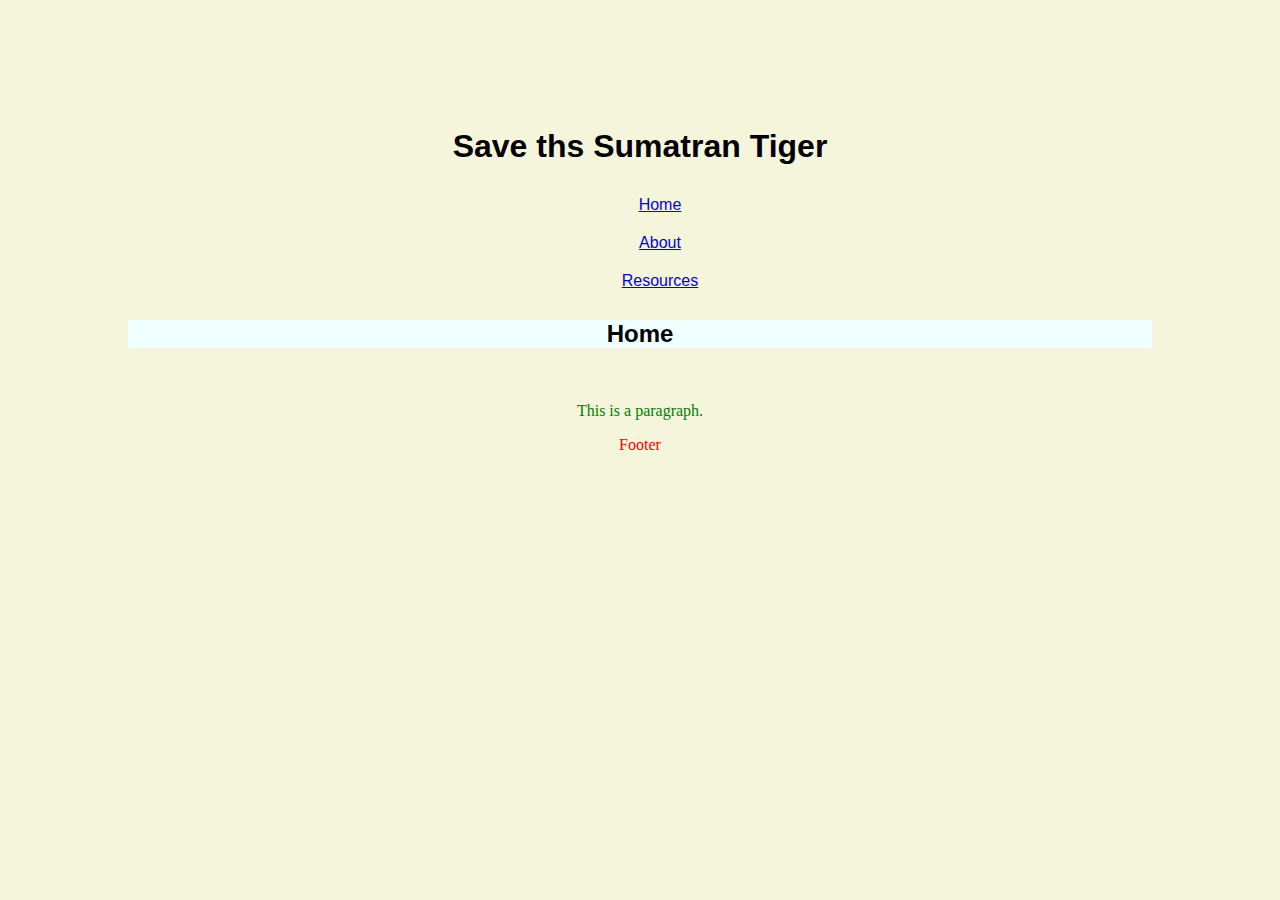
<file: index.html>
<!DOCTYPE html>
<html lang="en-us">

     <head>
          <meta charset="utf-8">
          <title>BATECH 189 Labwork 3 - Your Name</title>
         <link rel="stylesheet" href="style.css">
         <style>
         
             h1 {
                 font-family: Calibri, sans-serif;
             }
             
             h2 {
                 background-color: azure;
             }
         
         </style>
     </head>

     <body>
          <header>
            <h1>Save ths Sumatran Tiger</h1>
              
         </header>

         <nav>
             <ul>
                 <li><a href="index.html">Home</a></li>
                 <li><a href="about.html">About</a></li>
                 <li><a href="resources.html">Resources</a></li>
            </ul>
         </nav>

         <main>
             <h2>Home</h2>
             <img>
             <p>This is a paragraph.</p>
         </main>

         <footer>
             <p style="color: red;">Footer</p>
         </footer>
     </body>

</html>
</file>
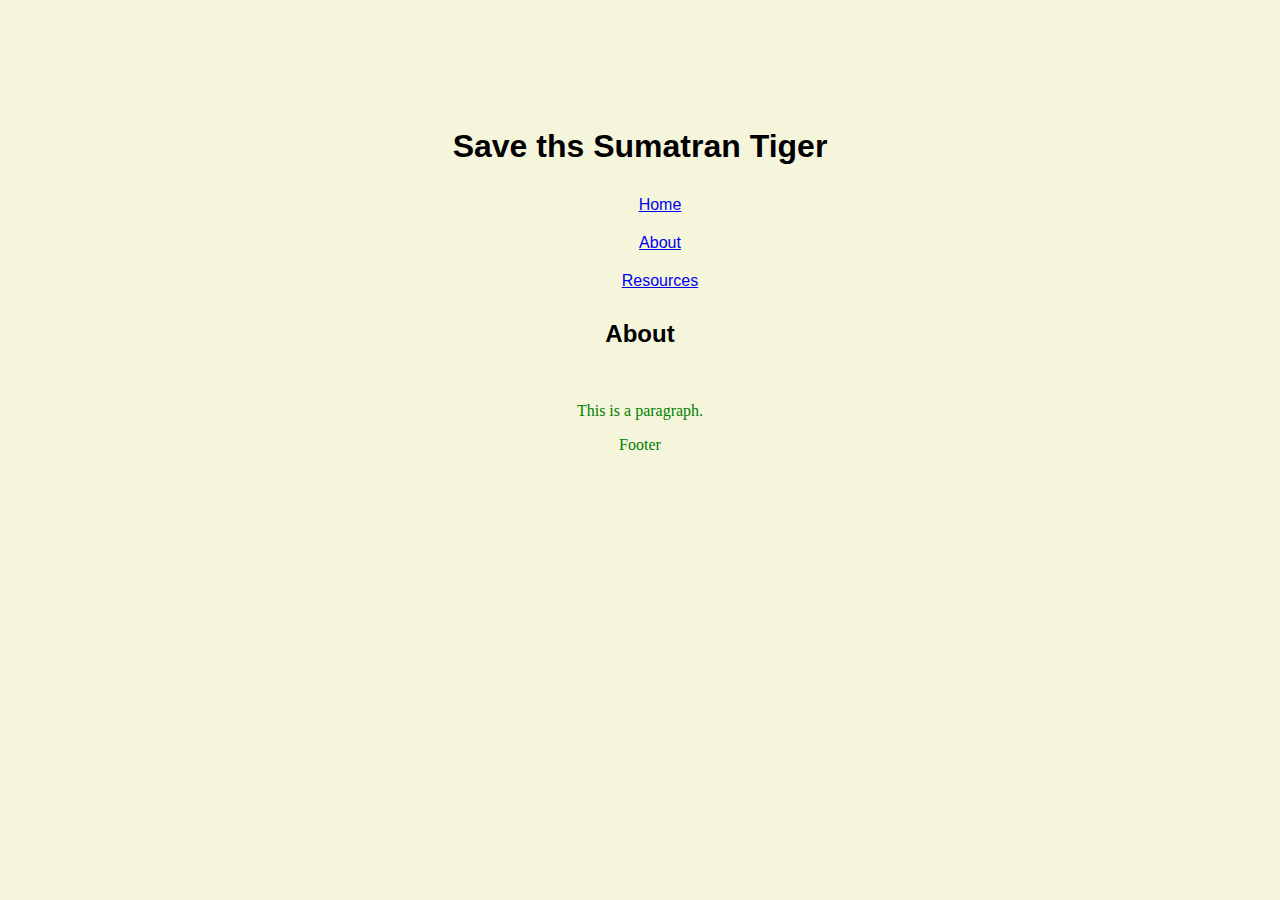
<file: about.html>
<!DOCTYPE html>
<html lang="en-us">

     <head>
          <meta charset="utf-8">
          <title>BATECH 189 Labwork 3 - Keith Rowley</title>
         <link rel="stylesheet" href="style.css">
     </head>

     <body>
          <header>
            <h1>Save ths Sumatran Tiger</h1>
         </header>

         <nav>
             <ul>
                 <li><a href="index.html">Home</a></li>
                 <li><a href="about.html">About</a></li>
                 <li><a href="resources.html">Resources</a></li>
            </ul>
         </nav>

         <main>
             <h2>About</h2>
             <img>
             <p>This is a paragraph.</p>
         </main>

         <footer>
             <p>Footer</p>
         </footer>
     </body>

</html>
</file>
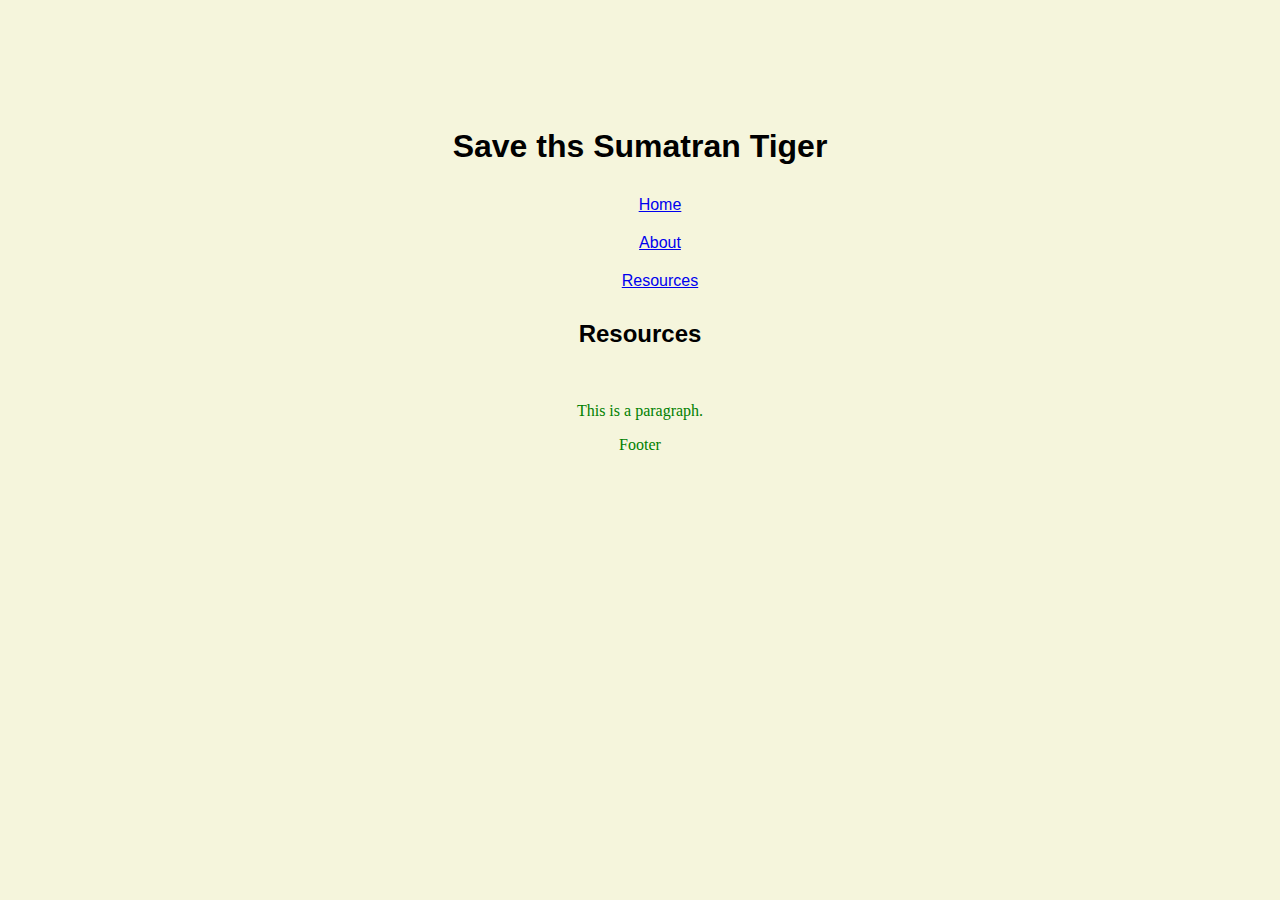
<file: resources.html>
<!DOCTYPE html>
<html lang="en-us">

     <head>
          <meta charset="utf-8">
          <title>BATECH 189 Labwork 3 - Keith Rowley</title>
         <link rel="stylesheet" href="style.css">
     </head>

     <body>
          <header>
            <h1>Save ths Sumatran Tiger</h1>
         </header>

         <nav>
             <ul>
                 <li><a href="index.html">Home</a></li>
                 <li><a href="about.html">About</a></li>
                 <li><a href="resources.html">Resources</a></li>
            </ul>
         </nav>

         <main>
             <h2>Resources</h2>
             <img>
             <p>This is a paragraph.</p>
         </main>

         <footer>
             <p>Footer</p>
         </footer>
     </body>

</html>
</file>
<file: style.css>
body { 
      text-align: center; 
      background-color: beige; 
      font-family: Arial, sans-serif;
      margin: 10%;
    }

li { 
      list-style-type: none; 
      padding: 10px; 
    }

p {
    color: green;
    font-family: Garamond, serif;
}
</file>
